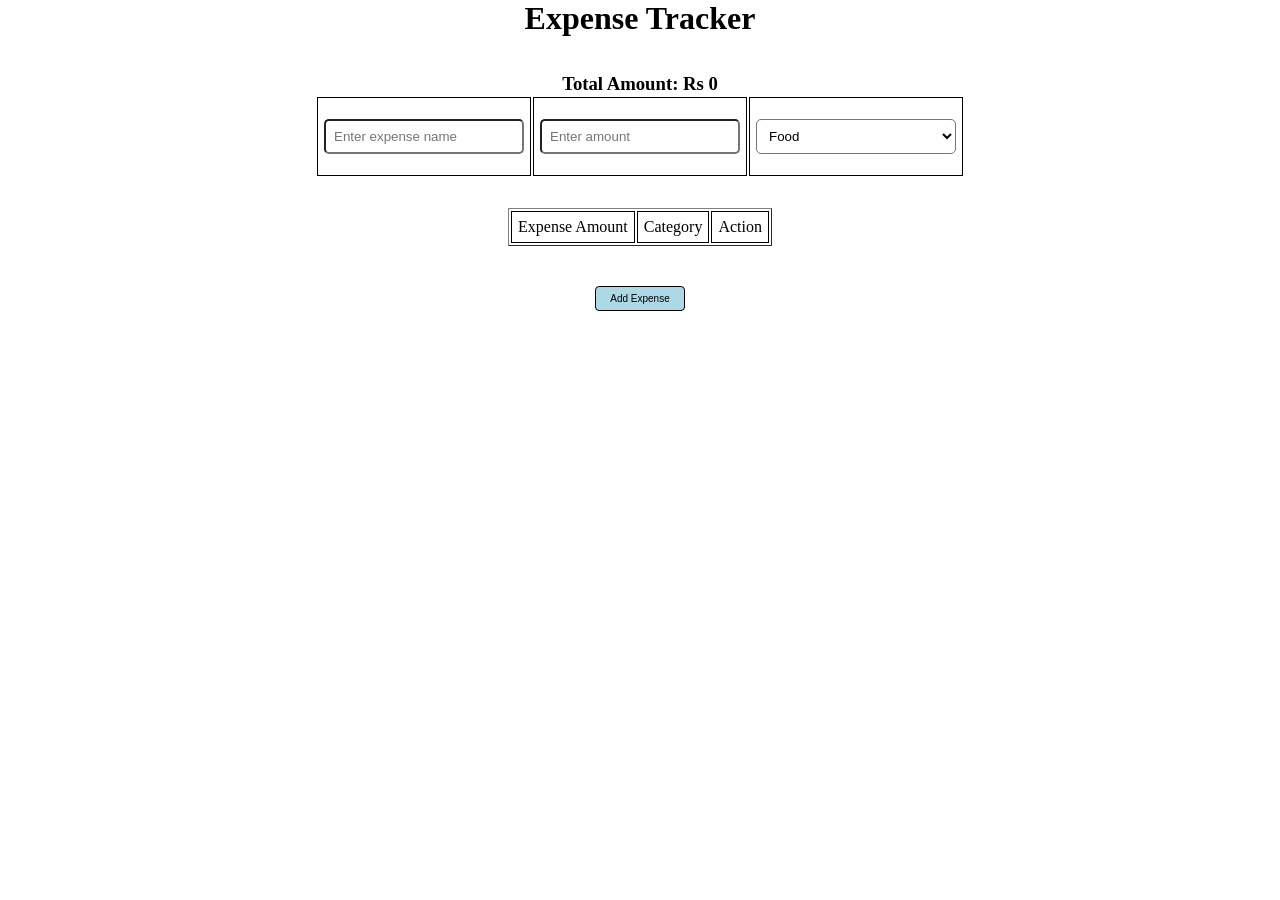
<file: LAB_MST/index.html>
<!DOCTYPE html>
<html lang="en">
<head>
    <meta charset="UTF-8">
    <meta name="viewport" content="width=
    , initial-scale=1.0">
    <title>Expense Tracker</title>
    <link rel="stylesheet" href="style.css">
</head>
<body>
    <center>
        <h1>Expense Tracker</h1>
    </center>
    <br><br>
    
    
    <div id="values">
    <center>
        <h3 id="total">Total Amount: Rs 0</h3>

    <table>
        <thead>
            <tr>
            <td> 
                <input type="text" id="expname" placeholder="Enter expense name"></td>
            <td> 
                <input type="text" id="amt" placeholder="Enter amount"></td>
            
        <td>
        <select id="Category" >
        <option value="food">Food</option>
        <option value="travel">Travel</option>
        <option value="shopping">Shopping</option>
        </select>
        </td>
        </tr>
        </thead>
        </table>
        </center>
        </div>

    <div id="table">
        <center>
        <table border="1">
            <thead>
                <tr>
                   
                    <td>
                        Expense Amount
                    </td>
                    <td>
                        Category
                    </td>
                    <td>
                        Action
                    </td>
                </tr>
            </thead>

            <tbody id="tbody">
                
            </tbody>

        </table>
       
    </div>
     </center>

<center>
    <button id="b1">Add Expense</button>
</center> 

    <script src="script.js"></script>
</body>
</html>
</file>
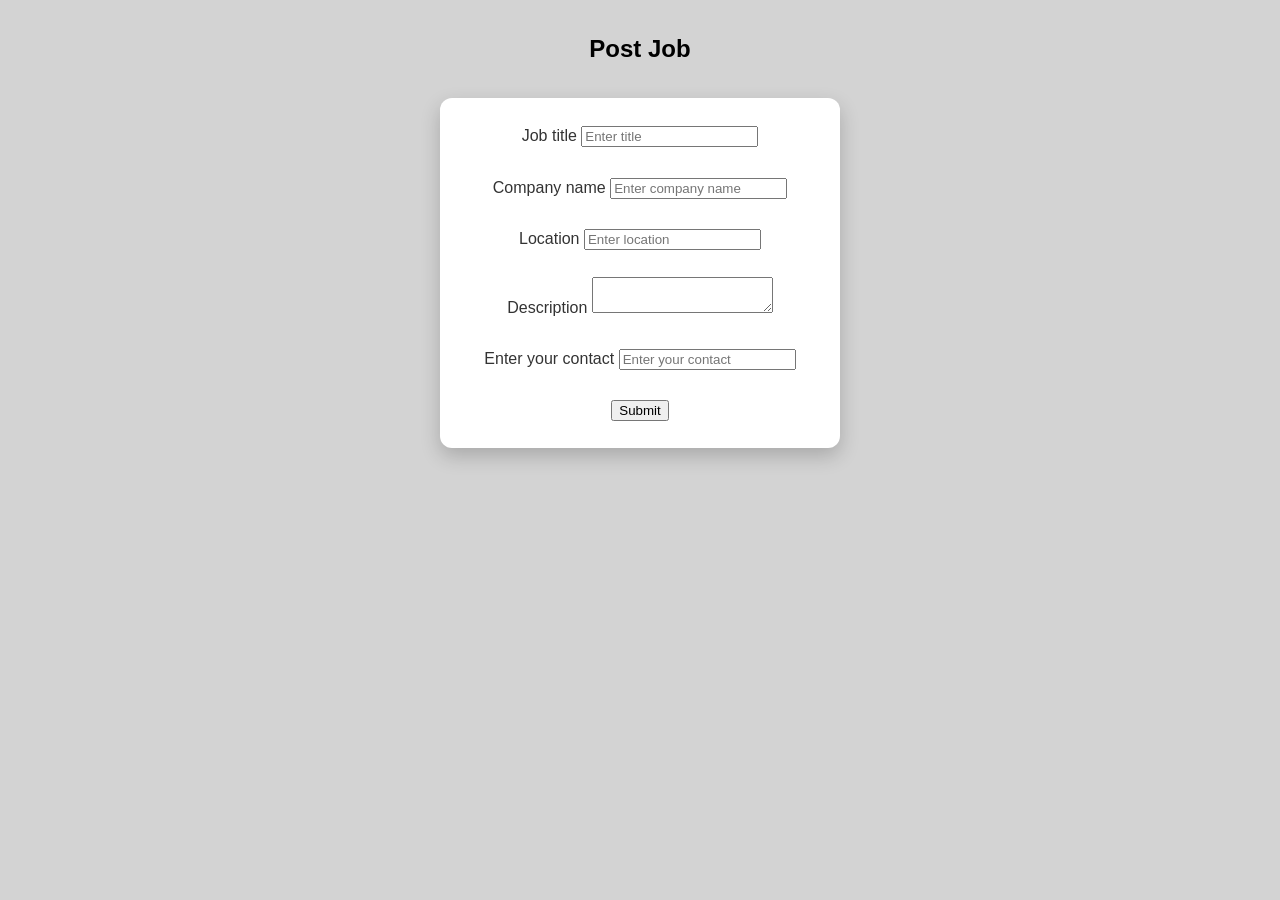
<file: postJobForm.html>
<!DOCTYPE html>
<html lang="en">
<head>
    <meta charset="UTF-8">
    <meta name="viewport" content="width=device-width, initial-scale=1.0">
    <title>document</title>
    <link rel ="stylesheet" href="stylePostJob.css">
</head>
<body id="formbody">
    
    <center><h2>Post Job</h2></center>
    <form id="jobform">
<center>
    <label for="title">Job title</label>
    <input type="text" id="title" placeholder="Enter title"required>
    <br><br>

    <label for="cname">Company name</label>
    <input type="text" id="cname" placeholder="Enter company name"required>
    <br><br>

    <label for="loc">Location</label>
    <input type="text" id="loc" placeholder="Enter location"required>
    <br><br>

    <label for="desc">Description</label>
    <textarea id="desc" palceholder="Enter Description"></textarea>
    <br><br>

    <label for="contact">Enter your contact</label>
    <input type="text" id="contact" placeholder="Enter your contact">
    <br><br>
    <button type="submit">Submit</button>

    </form>
</center>    
    <div id="sub"></div>
    <script src="postjob.js"></script>
</body>
</html>
</file>
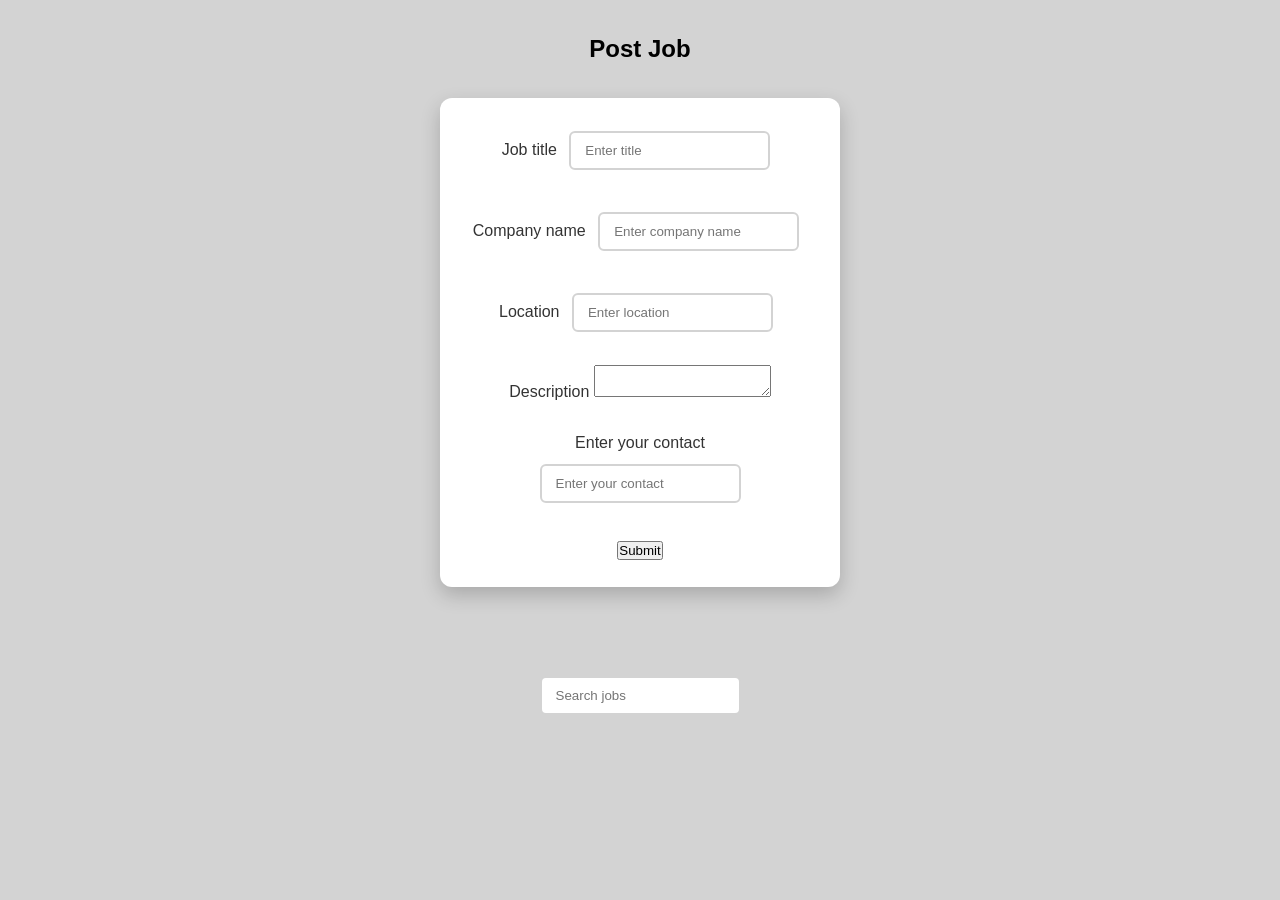
<file: fullStackProject/Frontend/postJobForm.html>
<!DOCTYPE html>
<html lang="en">
<head>
    <meta charset="UTF-8">
    <meta name="viewport" content="width=device-width, initial-scale=1.0">
    <title>document</title>
    <link rel ="stylesheet" href="styleJobPortal.css">
</head>
<body id="formbody">
    
    <center><h2>Post Job</h2></center>
    <form id="jobform">
<center>
    <label for="title">Job title</label>
    <input type="text" id="title" placeholder="Enter title"required>
    <br><br>

    <label for="cname">Company name</label>
    <input type="text" id="cname" placeholder="Enter company name"required>
    <br><br>

    <label for="loc">Location</label>
    <input type="text" id="loc" placeholder="Enter location"required>
    <br><br>

    <label for="desc">Description</label>
    <textarea id="desc" palceholder="Enter Description"></textarea>
    <br><br>

    <label for="contact">Enter your contact</label>
    <input type="text" id="contact" placeholder="Enter your contact">
    <br><br>
    <button type="submit">Submit</button>

    </form>
     
</center>    
<br><br>

    <center>
        <input type="text" id="search" placeholder="Search jobs">
    </center>

    <br>
    <div id="sub"></div>
   
</body>
 <script src="script.js"></script>
</html>
</file>
<file: LAB_MST/style.css>
*{
    margin: 0;
    padding: 0;
    box-sizing: border-box;
}

html, body{
    width:100%;
    height:100%;
    
}

#b1{
   
    margin: 10px;
    padding: 6px 14px;
    background-color: lightblue;
    font-size: 10px;
    border-radius: 4px;
    border: 1px solid black;
}

#expname, #amt, #Category{
    background: white;
    width: 200px;
    margin: 15px auto;
    padding: 8px;
    border-radius: 5px;
}

#table{
    margin:20px;
    padding:10px;
}

th, td{
    padding:6px;
    border:1px solid black;
}
</file>
<file: stylePostJob.css>
*{
    margin: 50;
    padding: 10;
    box-sizing: border-box;
    font-family:  Arial, sans-serif;
}
#jobform {
    background: white;
    width: 400px;
    margin: 30px auto;
    padding: 25px;
    border-radius: 12px;
    box-shadow: 0 8px 20px rgba(0, 0, 0, 0.2);
}
h2 {
    color: black;
    margin-top: 30px;
}
body {
  background-color: lightgray;
  color: #333;
  line-height: 1.6;
}
</file>
<file: fullStackProject/Frontend/styleJobPortal.css>
*{
    margin: 0;
    padding: 0;
    box-sizing: border-box;
    font-family:  Arial, sans-serif;
}
body {
  background-color: lightgray;
  color: #333;
  line-height: 1.6;
}
header{
    padding: 20px 40px;
    background-color: white;
    
}
#heading{
    position: sticky;
    top:0;
    gap: 0;
    padding: 10px 0;
    color: blue;
    
}
#div1 a{ 
    text-decoration: none;
    color: #007bff;
    margin: 0 10px;
    font-weight: 500;
}
.button1{
    padding: 10px 20px;
    background-color: #007bff;
    color: aliceblue;
    border: none;
    border-radius: 6px;
    font-size: 16px;
    cursor: pointer;
    text-decoration: none;
}
input,
select {
  padding: 10px 14px;
  margin: 8px;
  border-radius: 6px;
  border: 2px solid lightgray;
}
#result{
    margin-top: 20px;
    padding: 15px;
    background: white;
    border-radius: 8px;
}

h2 {
    color: black;
    margin-top: 30px;
}
#jobform {
    background: white;
    width: 400px;
    margin: 30px auto;
    padding: 25px;
    border-radius: 12px;
    box-shadow: 0 8px 20px rgba(0, 0, 0, 0.2);
}

body {
  background-color: lightgray;
  color: #333;
  line-height: 1.6;
}
</file>
